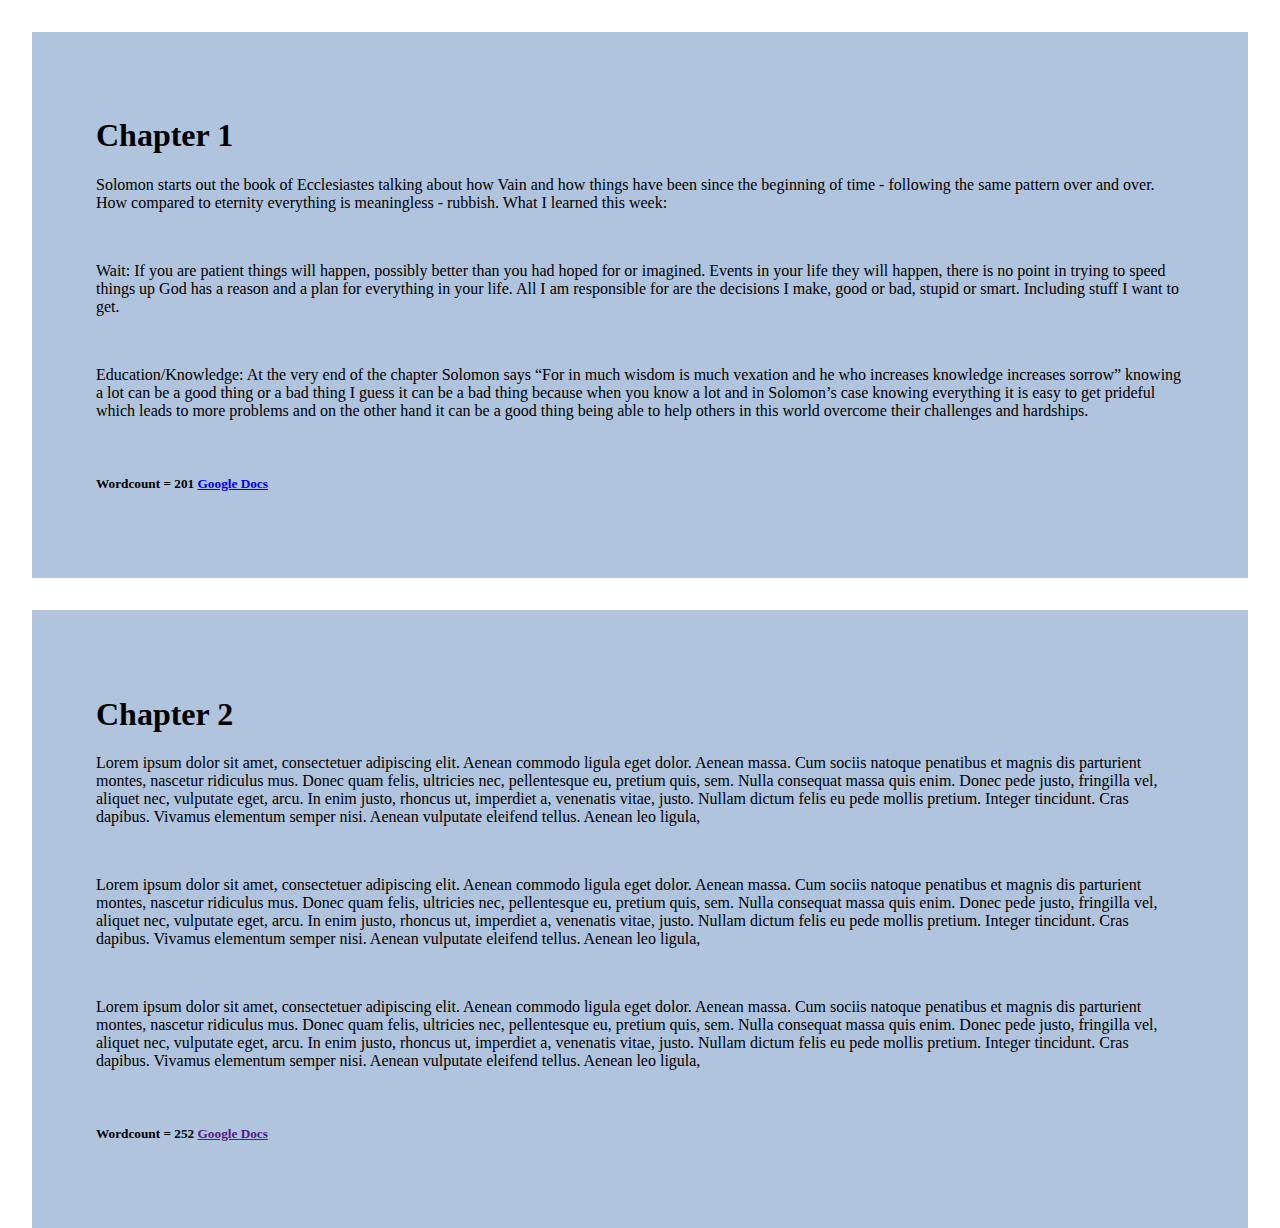
<file: content.html>
<DOCTYPE html>
    <html lang="eng">
        <head>
            <link rel="stylesheet" href="style.css">
        </head>

        <body>
            <div class="re-txt">
                <h1>Chapter 1</h1>
                <p>Solomon starts out the book of Ecclesiastes talking about how Vain and how things have
                    been since the beginning of time - following the same pattern over and over. How 
                    compared to eternity everything is meaningless - rubbish. What I learned this week:</p>

                <br><p>Wait: If you are patient things will happen, possibly better than you had hoped for or 
                    imagined. Events in your life they will happen, there is no point in trying to speed
                    things up God has a reason and a plan for everything in your life. All I am responsible
                    for are the decisions I make, good or bad, stupid or smart. Including stuff I want to
                    get. </p>

                    <br><p>Education/Knowledge: At the very end of the chapter Solomon says “For in much wisdom
                    is much vexation and he who increases knowledge increases sorrow” knowing a lot can be a good 
                    thing or a bad thing I guess it can be a bad thing because when you know a lot and in Solomon’s 
                    case knowing everything it is easy to get prideful which leads to more problems and on the other 
                    hand it can be a good thing being able to help others in this world overcome their challenges and 
                    hardships. </p> 

                    <br><h5> Wordcount = 201 <a href = "https://docs.google.com/document/d/1OnE1S_Fnr3uxPT0iDXjPV8vZ6eIPasjJ2-yu0Se3nh4/edit?usp=sharing"> Google Docs</a></h5>
            </div>
                <div class="re-txt">
                <h1>Chapter 2</h1>
                <p>Lorem ipsum dolor sit amet, consectetuer adipiscing elit. Aenean commodo ligula eget dolor. Aenean massa.
                 Cum sociis natoque penatibus et magnis dis parturient montes, nascetur ridiculus mus. Donec quam felis, ultricies nec,
                  pellentesque eu, pretium quis, sem. Nulla consequat massa quis enim. Donec pede justo, fringilla vel, aliquet nec, 
                  vulputate eget, arcu. In enim justo, rhoncus ut, imperdiet a, venenatis vitae, justo. Nullam dictum felis eu pede 
                  mollis pretium. Integer tincidunt. Cras dapibus. Vivamus elementum semper nisi. Aenean vulputate eleifend tellus. 
                Aenean leo ligula,</p>

                <br><p>Lorem ipsum dolor sit amet, consectetuer adipiscing elit. Aenean commodo ligula eget dolor. Aenean massa. Cum 
                    sociis natoque penatibus et magnis dis parturient montes, nascetur ridiculus mus. Donec quam felis, ultricies nec,
                    pellentesque eu, pretium quis, sem. Nulla consequat massa quis enim. Donec pede justo, fringilla vel, aliquet nec,
                    vulputate eget, arcu. In enim justo, rhoncus ut, imperdiet a, venenatis vitae, justo. Nullam dictum felis eu pede
                    mollis pretium. Integer tincidunt. Cras dapibus. Vivamus elementum semper nisi. Aenean vulputate eleifend tellus. 
                    Aenean leo ligula, </p>

                    <br><p>Lorem ipsum dolor sit amet, consectetuer adipiscing elit. Aenean commodo ligula eget dolor. Aenean massa. Cum 
                    sociis natoque penatibus et magnis dis parturient montes, nascetur ridiculus mus. Donec quam felis, ultricies nec,
                    pellentesque eu, pretium quis, sem. Nulla consequat massa quis enim. Donec pede justo, fringilla vel, aliquet nec,
                    vulputate eget, arcu. In enim justo, rhoncus ut, imperdiet a, venenatis vitae, justo. Nullam dictum felis eu pede
                    mollis pretium. Integer tincidunt. Cras dapibus. Vivamus elementum semper nisi. Aenean vulputate eleifend tellus. 
                    Aenean leo ligula,</p> 

                    <br><h5> Wordcount = 252 <a href = ""> Google Docs</a></h5>
            </div>
                
        </body>
    </html>
</file>
<file: style.css>
body {
  min-height: 100%;
  margin: 0;
  padding: 0;
  background-color: #FFCC00;
  }

  html {
 height: 100%;
  }
.teal{
    background-color: teal;
   
}

.re-txt{
  margin: 2.5%;
  background: lightsteelblue;
  padding: 5%;
}
</file>
